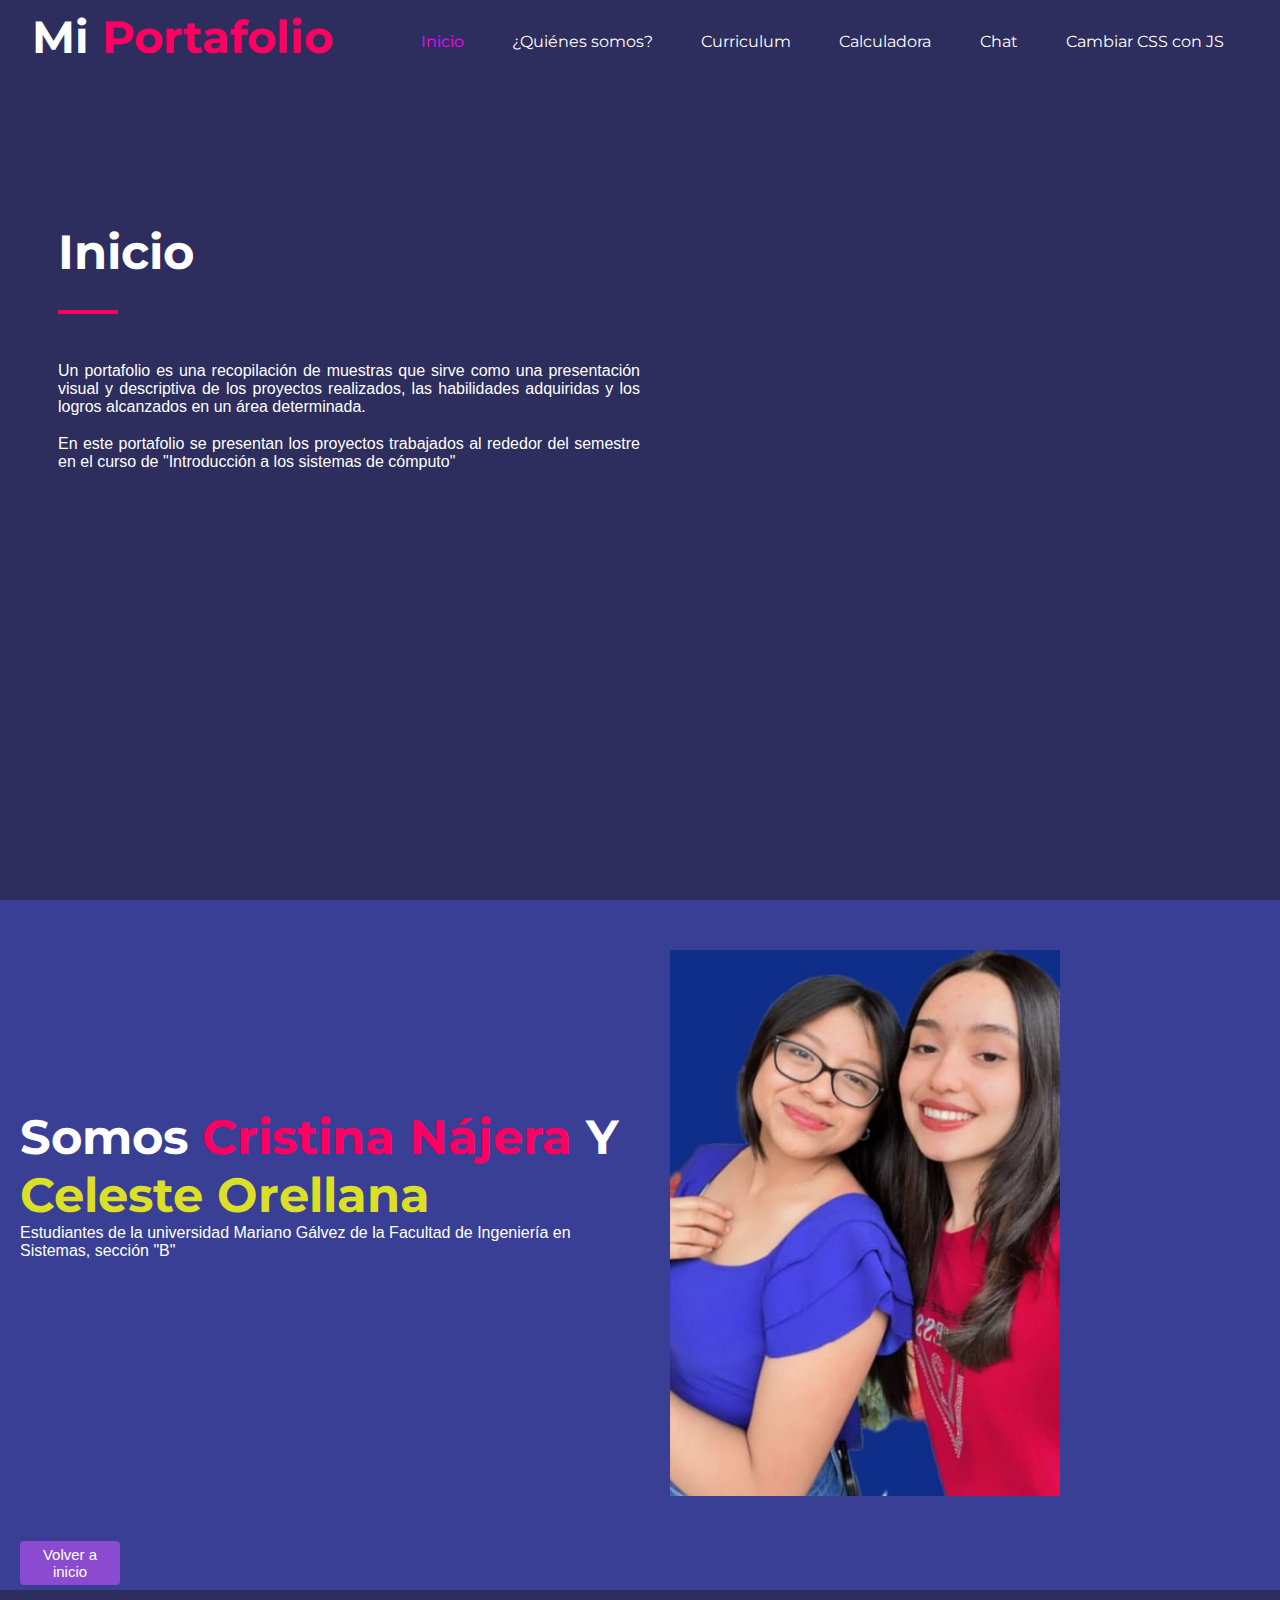
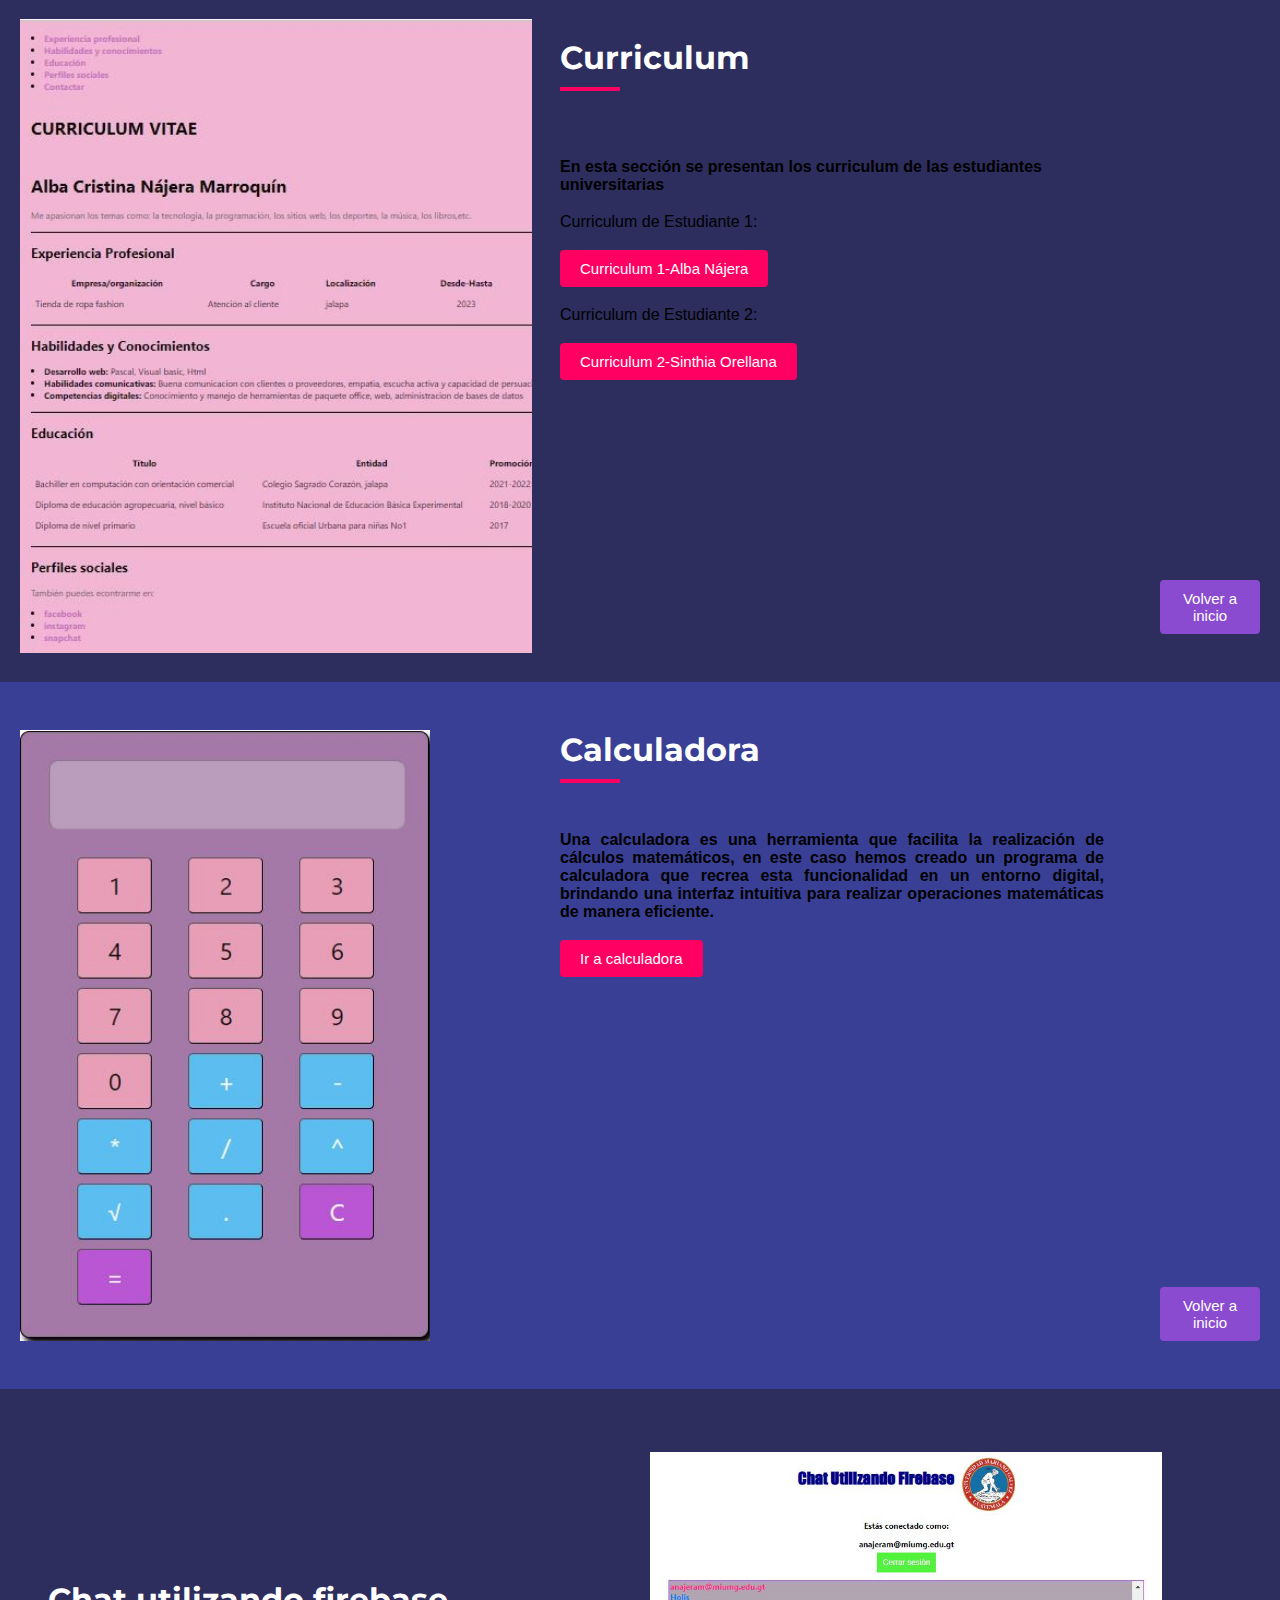
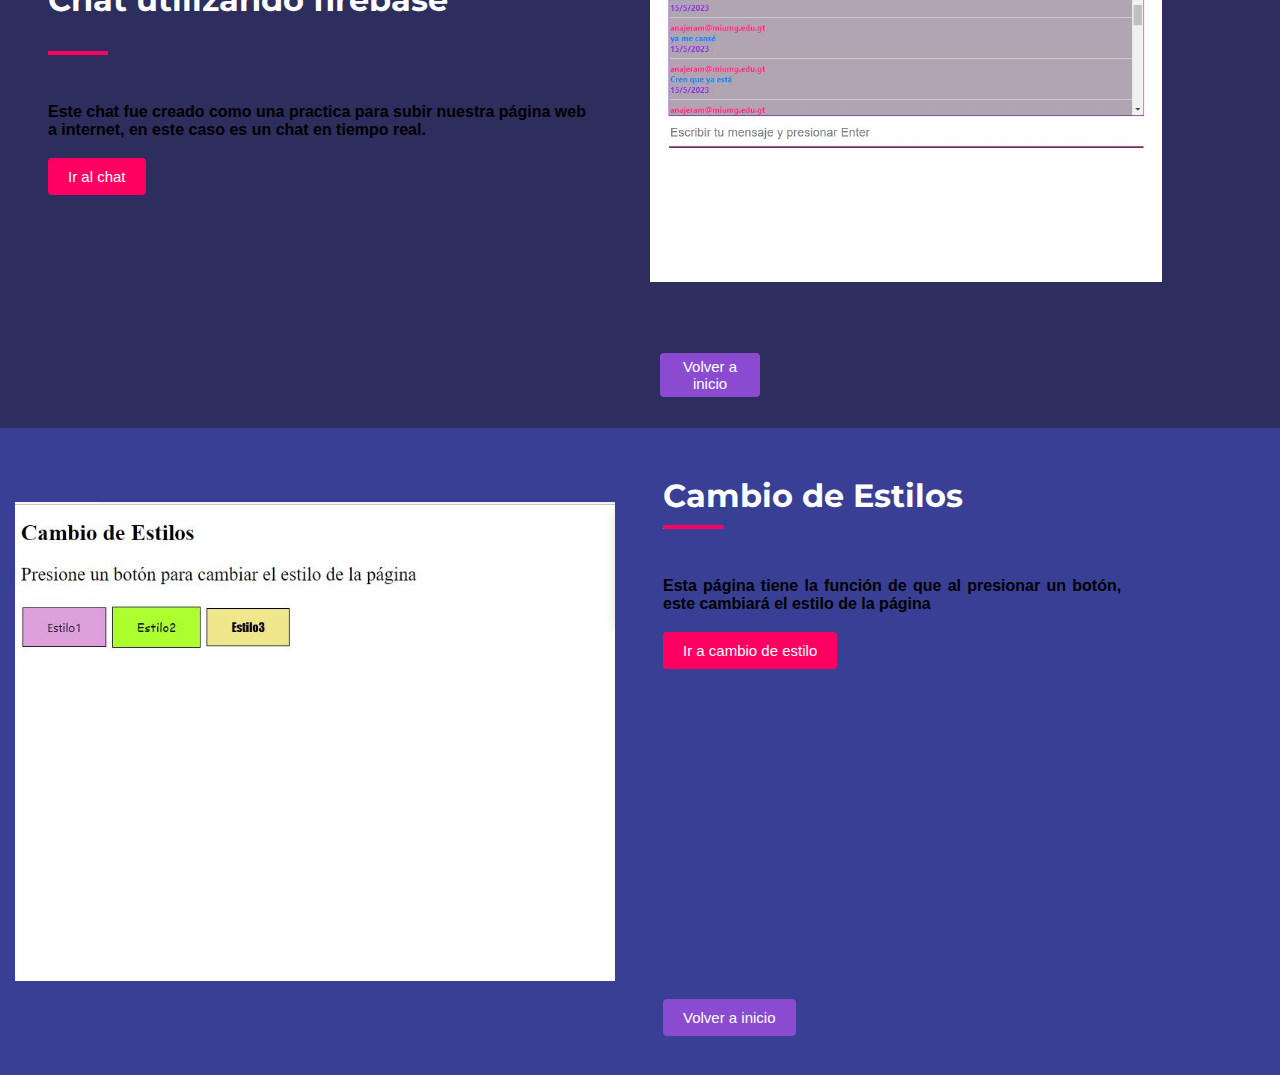
<file: index.html>
<!DOCTYPE html>
<html lang="en">
<head>
  <meta charset="UTF-8">
  <meta http-equiv="X-UA-Compatible" content="IE=edge">
  <meta name="viewport" content="width=device-width, initial-scale=1.0">
  <title>portfolio</title>
  <link rel="stylesheet" href="./style.css">
  <link rel="stylesheet" href="https://use.fontawesome.com/releases/v5.15.3/css/all.css" integrity="sha384-SZXxX4whJ79/gErwcOYf+zWLeJdY/qpuqC4cAa9rOGUstPomtqpuNWT9wdPEn2fk" crossorigin="anonymous">
</head>
<body>
  <div class="wrapper">
    <header>
      <nav class="navbar">
        <div class="brand">
          <h2 id="inicio">Mi <span>Portafolio</span></h2>
        </div>

        <ul class="menu">
          <li><a class="active" href="#inicio">Inicio</a></li>
          <li><a href="#somos">¿Quiénes somos?</a></li>
          <li><a href="#Curriculum">Curriculum</a></li>
          <li><a href="#Calculadora">Calculadora</a></li>
          <li><a href="#chatfi">Chat</a></li>
          <li><a href="#cambioEstil">Cambiar CSS con JS</a></li>
        </ul>
      </nav>
    </header>
    <main class="main">
      <div class="info-porta">
        <h1>Inicio</h1><br>
        <div class="divider"></div>
        <p>Un portafolio es una recopilación de muestras que sirve como una presentación visual y descriptiva de los proyectos realizados, las habilidades adquiridas y los logros alcanzados en un área determinada.</p><br>
        <p>En este portafolio se presentan los proyectos trabajados al rededor del semestre en el curso de "Introducción a los sistemas de cómputo"</p><br>
      </div>
    </main>
  </div>

  <div class="informacion">
    <div class="info-content">
      <h2 id="somos">Somos<span> Cristina Nájera</span> Y  <span class="span2"> Celeste Orellana</span></h2>
      <p>Estudiantes de la universidad Mariano Gálvez de la Facultad de Ingeniería en Sistemas, sección "B"</p>
      <br>
    </div>
    <img class="foto" src="./Imagenes/fotoo.jpg" alt="fotoo">
    <a href="#inicio"><button class="volver">Volver a inicio</button></a>
  </div>

  
  <div class="curriculum">
    <img src="./Imagenes/curriculumcap.JPG" alt="Curriculum imagen">

    <div class="info-curriculum">
    <h2 id="Curriculum">Curriculum</h2>
    <div class="divider"></div>
    <br>
    <p><b>En esta sección se presentan los curriculum de las estudiantes universitarias</b></p>
    <br> 
    <p>Curriculum de Estudiante 1:</p>
        <br>
        <a href="./Curriculum1/Curriculum Vitae- Alba Cristina.html" target="_blank"><button class="boton">Curriculum 1-Alba Nájera</button></a>
        <br>
        <br>
        <p>Curriculum de Estudiante 2:</p>
        <br>
        <a href="./Curriculum2/index.html" target="_blank"><button class="boton">Curriculum 2-Sinthia Orellana</button></a>
        <br>
        <a href="#inicio"><button class="regresar">Volver a inicio</button></a>
    </div>
  </div>

  <div class="Calculadora">
    <img src="./Imagenes/calculador.JPG" alt="Calculadora imagen">

    <div class="info-calculadora">
    <h2 id="Calculadora">Calculadora</h2>
    <div class="divider"></div>
    <p><b> Una calculadora es una herramienta que facilita la realización de cálculos matemáticos, en este caso hemos creado un programa de calculadora que recrea esta funcionalidad en un entorno digital, brindando una interfaz intuitiva para realizar operaciones matemáticas de manera eficiente.</b></p> 
    <br>
    <a href="./Calculadora HTML, JV Y CSS/Calculadora.html"><button class="bot">Ir a calculadora</button></a>
    <br>
    <a href="#inicio"><button class="retornar">Volver a inicio</button></a>
    </div>
  </div>

    <div class="Chat">
      <img src="./Imagenes/chat.JPG" alt="Chat con firebase">
  
      <div class="chat-firebase">
      <h2 id="chatfi">Chat utilizando firebase</h2>
      <div class="divider"></div>
      <p><b>Este chat fue creado como una practica para subir nuestra página web a internet, en este caso es un chat en tiempo real.</b></p> 
      <br>
      <a href="./chat/chat.html" target="_blank"><button class="bot">Ir al chat</button></a>
      </div>
      <a href="#inicio"><button class="volver">Volver a inicio</button></a>
    </div>

    <div class="Cambio">
      <img class="Cambioimg" src="./Imagenes/Cambio.JPG" alt="Cambio estilo">
  
      <div class="cambio-estilo">
      <h2 id="cambioEstil">Cambio de Estilos</h2>
      <div class="divider"></div>
      <p><b>Esta página tiene la función de que al presionar un botón, este cambiará el estilo de la página</b></p> 
      <br>
      <a href="./Cambio de color y letra/Index2.html"><button class="cambiar">Ir a cambio de estilo</button></a><br>
      <a href="#inicio"><button class="Regre">Volver a inicio</button></a>
      </div>
      </div>
</body>
</html>
</file>
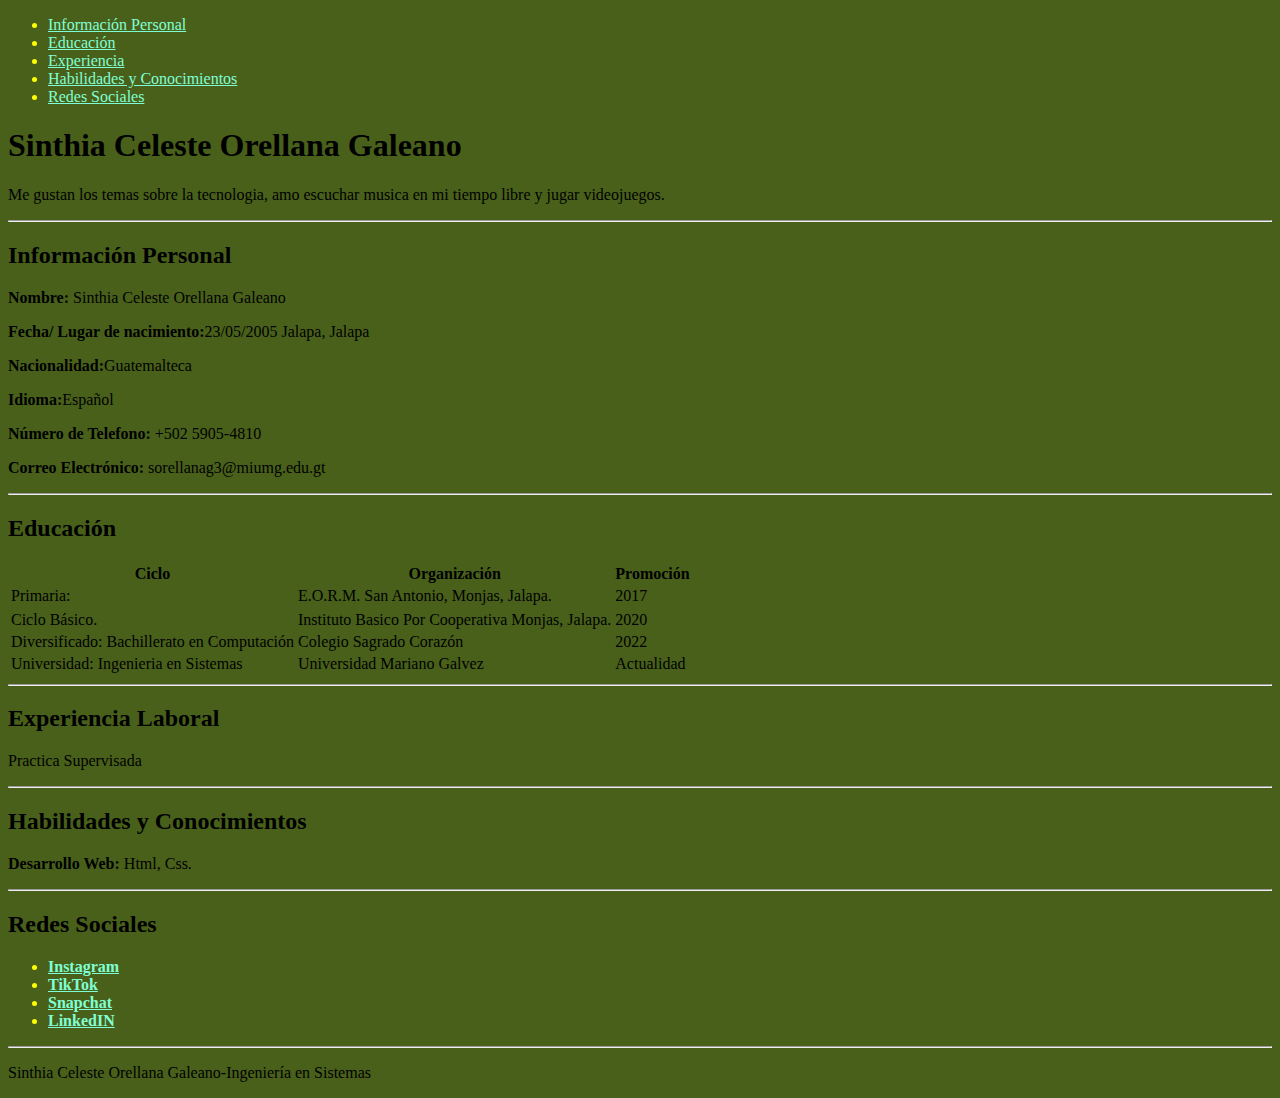
<file: Curriculum2/index.html>
<!DOCTYPE html>
<html lang="en">
<head>
    <meta charset="UTF-8">
    <meta http-equiv="X-UA-Compatible" content="IE=edge">
    <meta name="viewport" content="width=device-width, initial-scale=1.0">
    <link rel="stylesheet" href="Style.css">
    <title>Curriculum: Estudiante Celeste</title>
</head>
<body>
    <div class="container">
        <div class="references-container">
            <ul class="list-links">
                <li><a href="#personal">Información Personal</a></li>
                <li><a href="#educacion">Educación</a></li>
                <li><a href="#experiencia">Experiencia</a></li>
                <li><a href="#habilidades">Habilidades y Conocimientos</a></li>
                <li><a href="#redes">Redes Sociales</a></li>
            </ul>
        </div>
        <h1>Sinthia Celeste Orellana Galeano</h1>
        <p>Me gustan los temas sobre la tecnologia, amo escuchar musica en mi tiempo libre y jugar videojuegos. </p>
        <hr>

        <div class="personal-information">
            <h2 id="personal">Información Personal</h2>
            <div class="texto-info">
                <p><strong>Nombre: </strong>Sinthia Celeste Orellana Galeano</p>
                <p><strong>Fecha/ Lugar de nacimiento:</strong>23/05/2005  Jalapa, Jalapa</p>
                <p><strong>Nacionalidad:</strong>Guatemalteca</p>
                <p><strong>Idioma:</strong>Español</p>
                <p><strong>Número de Telefono: </strong>+502 5905-4810</p>
                <p><strong>Correo Electrónico: </strong>sorellanag3@miumg.edu.gt</p>
            </div>
        </div>
        <hr>
        <div class="education">
            <h2 id="educacion">Educación</h2>
            <table>
                <tr>
                    <th>
                        Ciclo
                    </th>
                <th>
                        Organización
                    </th>
                    <th>
                        Promoción
                    </th>
                </tr>
                <tr>
                    <td>
                        Primaria:
                    </td>
                    <td>
                        E.O.R.M. San Antonio, Monjas, Jalapa.
                    </td>
                    <td>
                        2017
                    </td>
                </tr>
                <tr>
                </tr>
                <tr>
                    <td>
                        Ciclo Básico.
                    </td>
                    <td>
                        Instituto Basico Por Cooperativa Monjas, Jalapa.
                    </td>
                    <td>
                        2020
                    </td>
                </tr>
                <tr>
                    <td>
                        Diversificado: Bachillerato en Computación
                    </td>
                    <td>
                        Colegio Sagrado Corazón
                    </td>
                    <td>
                        2022
                    </td>
                </tr>
                <tr>
                    <td>
                        Universidad: Ingenieria en Sistemas
                    </td>
                    <td>
                        Universidad Mariano Galvez
                    </td>
                    <td>
                        Actualidad
                    </td>
                </tr>
            </table>
        
        </div>
        <hr>
        <div class="experiencia-profesional">
            <h2 id="experiencia">Experiencia Laboral</h2>
            <p id="p1">Practica Supervisada</p>
        </div>
        <hr>
        <div class="habilidades-conocimientos">
            <h2 id="habilidades">Habilidades y Conocimientos</h2>
            <div class="texto-habilidad">
                <p><strong>Desarrollo Web: </strong>Html, Css.</p>
            </div>
        </div>
        <hr>
        <div class="redes-sociales">
            <h2 id="redes">Redes Sociales</h2>
            <ul id="links">
                <li><a href="https://instagram.com/celeste_.orellana?igshid=NTc4MTIwNjQ2YQ==" target="_blank"><strong>Instagram</strong></a></li>
                <li><a href="https://www.tiktok.com/@celeste.orellana1?_t=8ccaPSOlWVy&_r=1" target="_blank"><strong>TikTok</strong></a></li>
                <li><a href="https://t.snapchat.com/6o1izMU3" target="_blank"><strong>Snapchat</strong></a></li>
                <li><a href="https://www.linkedin.com/in/celeste-orellana-2a7800275" target="_blank"><strong>LinkedIN</strong></a></li>
            </ul> 
        </div>
        <hr>
        <div class="footer">
            <p id="pie">Sinthia Celeste Orellana Galeano-Ingeniería en Sistemas</p>
        </div>
    </div>
</body>
</html>
</file>
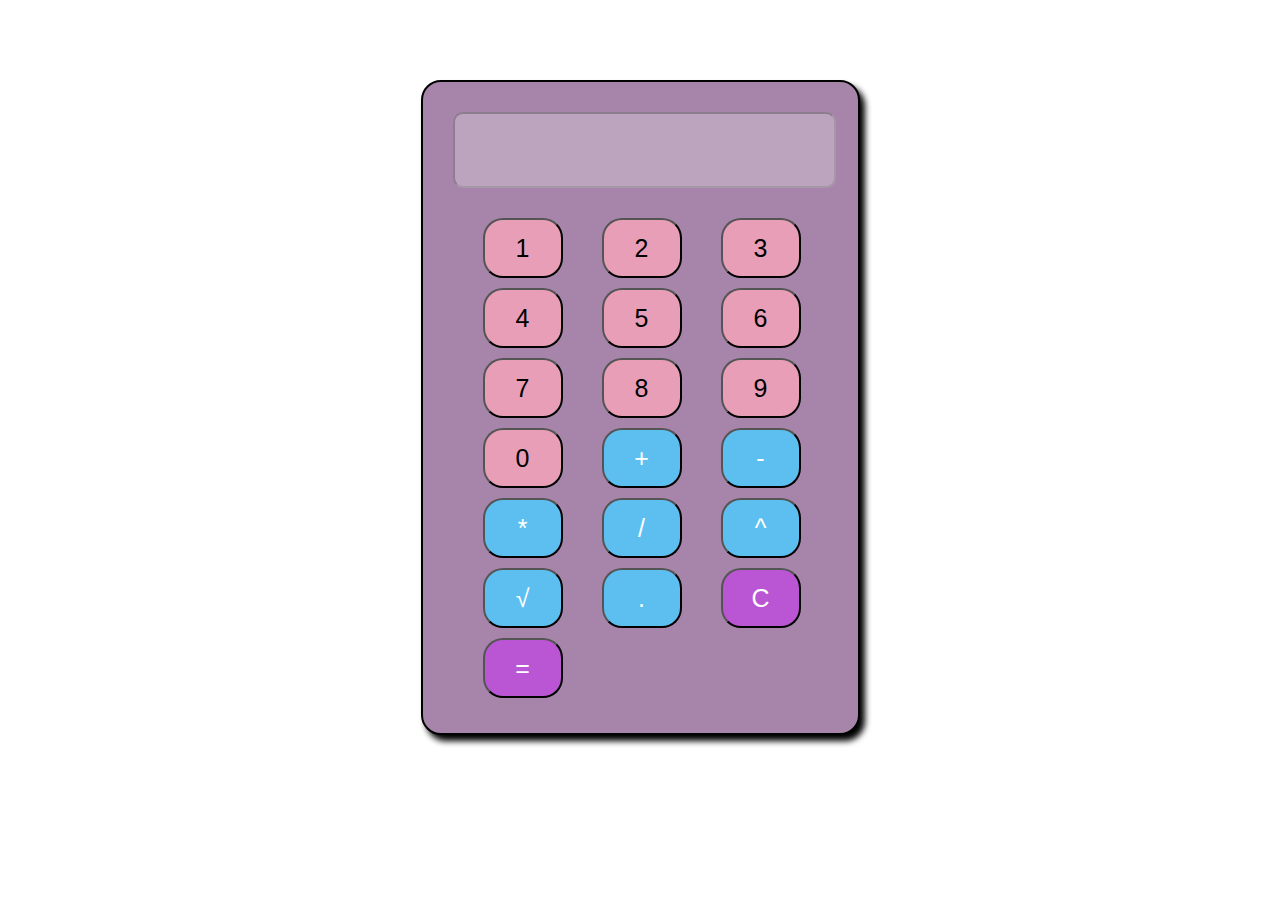
<file: Calculadora HTML, JV Y CSS/Calculadora.html>
<!DOCTYPE html>
<html lang="en">
<head>
    <meta charset="UTF-8">
    <meta http-equiv="X-UA-Compatible" content="IE=edge">
    <meta name="viewport" content="width=device-width, initial-scale=1.0">
    <title>Calculadora</title>
    <link rel="stylesheet" href="./calculadora.css">
</head>
<body>
    <div class="container">
        <div class="output">
            <input type="text" id="display" disabled>
        </div>
        <div class="button">
            <button class="number" onclick="addToDisplay('1')">1</button>
            <button class="number" onclick="addToDisplay('2')">2</button>
            <button class="number" onclick="addToDisplay('3')">3</button>
            <button class="number" onclick="addToDisplay('4')">4</button>
            <button class="number" onclick="addToDisplay('5')">5</button>
            <button class="number" onclick="addToDisplay('6')">6</button>
            <button class="number" onclick="addToDisplay('7')">7</button>
            <button class="number" onclick="addToDisplay('8')">8</button>
            <button class="number" onclick="addToDisplay('9')">9</button>
            <button class="number" onclick="addToDisplay('0')">0</button>
            <button class="operator" onclick="addToDisplay('+')">+</button>
            <button class="operator" onclick="addToDisplay('-')">-</button>
            <button class="operator" onclick="addToDisplay('*')">*</button>
            <button class="operator" onclick="addToDisplay('/')">/</button>
            <button class="operator" onclick="addToDisplay('**')">^</button>
            <button class="operator" onclick="addToDisplay('√')">√</button>
            <button class="operator" onclick="addToDisplay('.')">.</button>
            <button class="clear" onclick="clearDisplay()">C</button>
            <button class="equals" onclick="calculate()">=</button>
            
        </div>
    </div>
    <script src="./calculadora.js"></script>
</body>
</html>
</file>
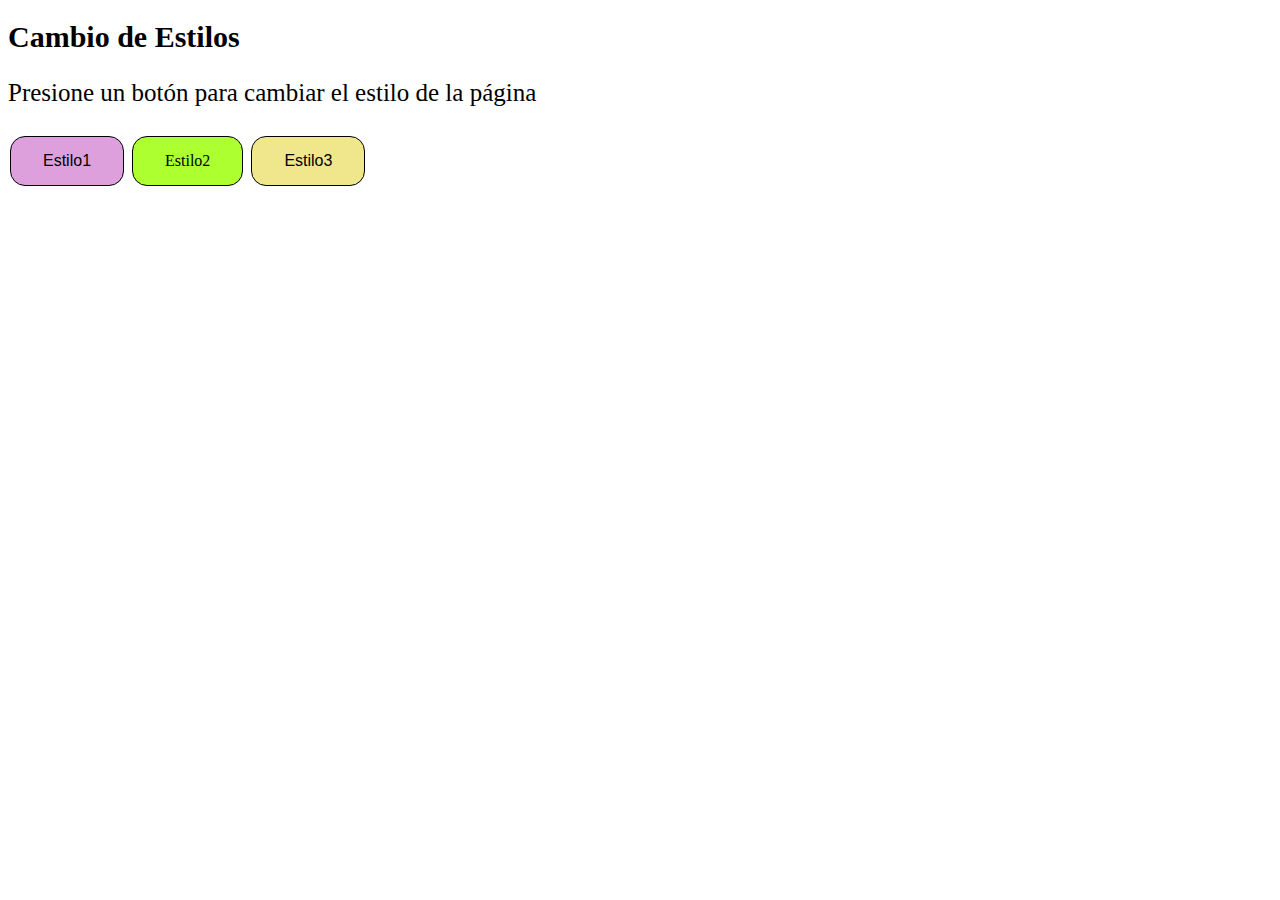
<file: Cambio de color y letra/Index2.html>
<!DOCTYPE html>
<html lang="en">
<head>
    <meta charset="UTF-8">
    <meta http-equiv="X-UA-Compatible" content="IE=edge">
    <meta name="viewport" content="width=device-width, initial-scale=1.0">
    <title>Cambio de Estilos</title>
    <link rel="stylesheet" type="text/css" href="./style2.css">
</head>
<body>
    <h1 id="titulo">Cambio de Estilos</h1>
    <p id="parrafo">Presione un botón para cambiar el estilo de la página</p>
    <button class="button1" onclick="cambiarEstilo('plum', 'Segoe UI')">Estilo1</button>
    <button class="button2" onclick="cambiarEstilo('greenyellow', 'cursive')">Estilo2</button>
    <button class="button3" onclick="cambiarEstilo('khaki', 'Impact')">Estilo3</button>
    <script src="./script2.js"></script>
</body>
</html>
</file>
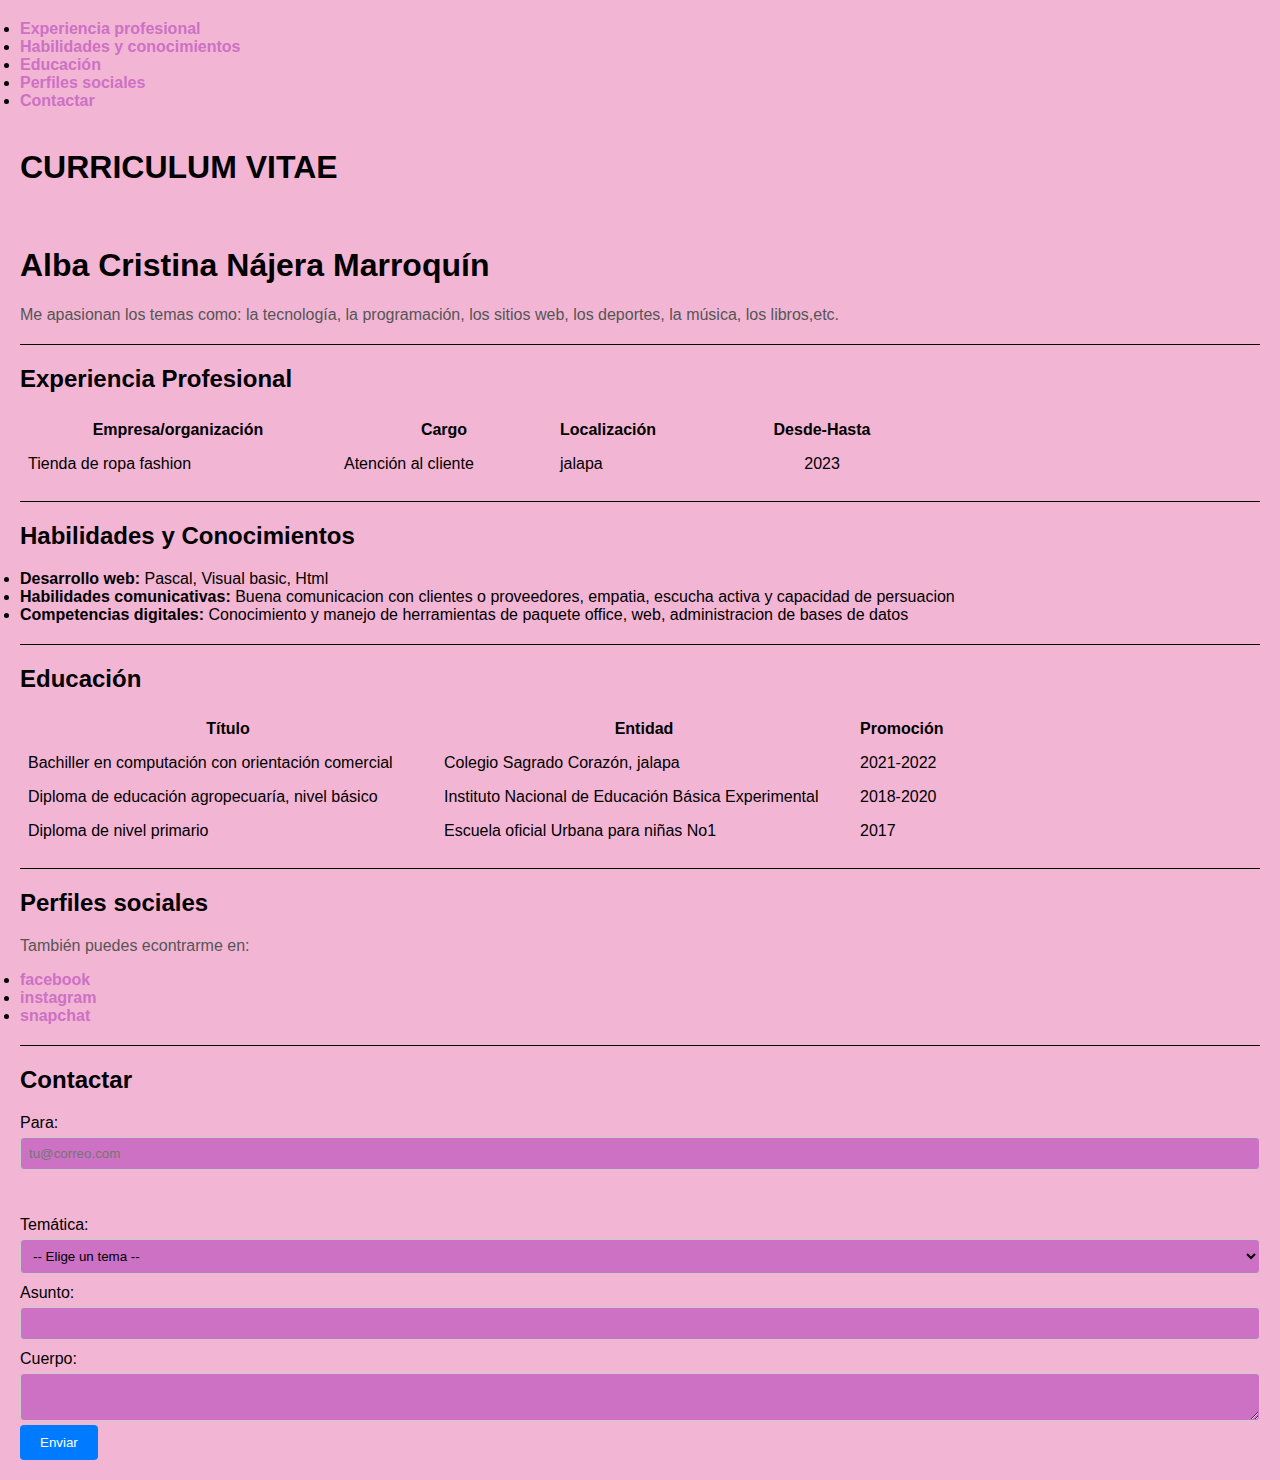
<file: Curriculum1/Curriculum Vitae- Alba Cristina.html>
<!DOCTYPE html>
<html lang="en">
<head>
    <meta charset="UTF-8">
    <meta http-equiv="X-UA-Compatible" content="IE=edge">
    <meta name="viewport" content="width=device-width, initial-scale=1.0">
    <title>Curriculum Vitae: Alba Cristina Nájera Marroquín</title>
    <link href="estilo.css" rel="stylesheet">
</head>
<body class="cuerpo">
    <div class="links">
    <li><a href="#Experiencia profesional">Experiencia profesional</a></li>
    <li><a href="#Habilidades y conocimientos">Habilidades y conocimientos</a></li>
    <li><a href="#Educacion">Educación</a></li>
    <li><a href="#Perfiles sociales">Perfiles sociales</a></li>
    <li><a href="#Contactar">Contactar</a></li>
    </div>
    <br>
     <h1>CURRICULUM VITAE</h1>
     <br>
    <h1>Alba Cristina Nájera Marroquín</h1>
    <p>Me apasionan los temas como: la tecnología, la programación, los sitios web, los deportes, la música, los libros,etc.</p>
    <html lang="en">
    <head>
        <meta charset="UTF-8">
        <meta http-equiv="X-UA-Compatible" content="IE=edge">
        <meta name="viewport" content="width=device-width, initial-scale=1.0">
        <title>Document</title>
    </head>
    <hr>
    <h2 id="Experiencia profesional">Experiencia Profesional</h2>
    <table>
        <tr>
            <td style="text-align: center; width: 300px;"><strong>Empresa/organización</strong></td>
            <td style="text-align: center; width: 200px;"><strong>Cargo</strong></td>
            <td  width: 200px;><strong>Localización</strong></td>
            <td style="text-align: center; width: 300px;"><strong>Desde-Hasta</strong></td>
        </tr>
        
        <tr >
            <td>Tienda de ropa fashion</td>
            <td>Atención al cliente</td>
            <td>jalapa</td>
            <td style="text-align: center;">2023</td>
        </tr>
    </table>
    <hr>
    <h2 id="Habilidades y conocimientos">Habilidades y Conocimientos </h2>
    <li><strong>Desarrollo web:</strong> Pascal, Visual basic, Html</li>
    <li><strong>Habilidades comunicativas:</strong> Buena comunicacion con clientes o proveedores, empatia, escucha activa y capacidad de persuacion</li>
    <li><strong>Competencias digitales:</strong> Conocimiento y manejo de herramientas de paquete office, web, administracion de bases de datos</li>
    <hr>
    <h2 id="Educacion">Educación</h2>
    <table>
        <tr>
            <td style="text-align: center; width: 400px"><strong>Título</strong></td>
            <td style="text-align: center; width: 400px"><strong>Entidad</strong></td>
            <td width:400px;><strong>Promoción</strong></td>
        </tr>
        <tr>
            <td>Bachiller en computación con orientación comercial</td>
            <td>Colegio Sagrado Corazón, jalapa</td>
            <td>2021-2022</td>
        </tr>
        <tr>
            <td>Diploma de educación agropecuaría, nivel básico</td>
            <td>Instituto Nacional de Educación Básica Experimental</td>
            <td>2018-2020</td>
        </tr>
        <tr>
            <td>Diploma de nivel primario</td>
            <td>Escuela oficial Urbana para niñas No1</td>
            <td>2017</td>
        </tr>
    </table>
    <hr>
    <h2 id="Perfiles sociales">Perfiles sociales</h2>
    <p>También puedes econtrarme en:</p>
    <li><a href="https://www.facebook.com/cristi.najera.39">facebook</a></li>
    <li><a href="https://www.instagram.com/cristinaa._.nm/">instagram</a></li>
    <li><a href="https://www.snapchat.com/add/cristina_na7359?share_id=b0nNsP7C8xo&locale=es-US">snapchat</a></li>
    <hr>
    <h2 id="Contactar">Contactar</h2>
    <form action="mailto:direccion@correo.com" method= "get" enctype="text/plain">
        <label for="to">Para:</label>
        <input id="to" type="email" placeholder="tu@correo.com" required>
        <br>
        <br>
        <br>

        <label	for="topic">Temática:	</label>
				<select	id="topic"	name="topic">
						<option>--	Elige	un	tema	--</option>
						<option	value="proposal">Propuesta</option>
						<option	value="report">Reporte</option>
						<option	value="other">Otro</option>
				</select>
        
        <label for="Subjet">Asunto:</label>
        <input id="Subjet" name="Subjet" type="text">

        <label	for="body">Cuerpo:</label>
				<textarea	id="body"	name="body"></textarea>

		<button	type="submit">Enviar</button>
    </form>

</body>
</html>
</file>
<file: style.css>
@import url('https://fonts.googleapis.com/css2?family=Montserrat:wght@100;700&display=swap');

* {
  margin: 0;
  padding: 0;
  box-sizing: border-box;
}

body {
  font-family: 'Montserrat', sans-serif;
  max-width: 100%;
  overflow-x: hidden;
}

.wrapper{
  width: 100vw;
  height: 100vh;
  background-color: rgb(45, 45, 94);
  color:white;
}

.navbar{
  display: flex;
  justify-content: space-between;
  padding: 2em;
}

.brand{
  margin-top: -23px;
  font-size: 15px;
}

#inicio{
  transition: transform 0.5s ease;
}

#inicio:hover{
  transform: translateY(30px) scaleY(1);
}


.brand span{
  color: rgb(255, 0, 98);
}

.menu {
  display: flex;
  width: 70%;
  justify-content: space-around;
}

.menu li {
  list-style: none;
}

.menu a {
  color: white;
  text-decoration: none;
  padding: 10px 20px;
}

.menu .active{
  color: rgb(255, 0, 255);
}

.menu a:hover{
background-color: rgb(255, 0, 98);
color:black;
transition: ease-in .3s;
}

.main{
  margin: 0 auto;
  width: 80vw;
  height: 80vh;
  display: grid;
  grid-template-columns: repeat(2,1fr);
  align-items: center;
}

.info-porta{
  margin-left: -70px;
  margin-top: -200px;
  text-align: justify;

}

h1{
  font-size: 3em;
  transition: transform 0.5s ease;

}

h1:hover{
  transform: translateX(60px);
}

.divider{
  height: 4px;
  width: 60px;
  background-color: rgb(255, 0, 98);
  margin-top: 10px;
  margin-bottom: 1em;
  transition: transform 0.5s ease;
}

.divider:hover{
  transform: translateX(60px);
}

.informacion{
  display: grid;
  grid-template-columns: repeat(2,1fr);
  align-items: center;
  background-color: rgb(57, 63, 148);
}

.info-content{
  margin-left: 20px;
  margin-top: -60px;
}

#somos{
  transition: transform 0.5s ease;
}

#somos:hover{
  transform: translateX(15px);
}

.foto{
  width: 390px;
  margin: 50px 30px 50px 30px;
}

h2{
  font-size: 3em;
  color: white;
}

span{
    color: rgb(255, 0, 98);
}

.span2{
  color:rgb(220, 223, 40);
}

p{
  color: white;
  font-family: 'Lucida Sans', 'Lucida Sans Regular', 'Lucida Grande', 'Lucida Sans Unicode', Geneva, Verdana, sans-serif;
}

.volver{
  display: inline-block;
    padding: 5px 10px;
    background-color:  rgb(138, 75, 209);
    color: white;
    text-decoration: none;
    border: none;
    border-radius: 4px;
    cursor: pointer;
    font-size: 15px;
    width: 100px;
    margin-top: -5px;
    margin-bottom: 5px;
    margin-left: 20px;
}


.curriculum{
  display:grid;
  grid-template-columns: repeat(10, 1fr);
  width: 100vw;
  align-items: center;
  background-color: rgb(45, 45, 94);
}

.curriculum img {
  width: 100%;
  grid-column: 1/5;
  margin-top: 10px;
  margin-left: 20px;
  margin-bottom: 10px;
}

.info-curriculum{
  grid-column: 5/10;
  padding: 3em;
}

.info-curriculum h2{
  font-size: 2em;
  color: white;
}

.boton{
  display: inline-block;
    padding: 10px 20px;
    background-color: rgb(255, 0, 98);
    color: white;
    text-decoration: none;
    border: none;
    border-radius: 4px;
    cursor: pointer;
    font-size: 15px;
}

.divider{
  height: 4px;
  width: 60px;
  background-color: rgb(255, 0, 98);
  margin-top: 10px;
  margin-bottom: 3em;
}

.curriculum p{
  color: black;
  font-family: 'Lucida Sans', 'Lucida Sans Regular', 'Lucida Grande', 'Lucida Sans Unicode', Geneva, Verdana, sans-serif;
}

.regresar{
  display: inline-block;
    padding: 10px 20px;
    background-color:  rgb(138, 75, 209);
    color: white;
    text-decoration: none;
    border: none;
    border-radius: 4px;
    cursor: pointer;
    font-size: 15px;
    width: 100px;
    margin-top: 200px;
    margin-left: 600px;
}

.Calculadora{
  display:grid;
  grid-template-columns: repeat(10, 1fr);
  width: 100vw;
  align-items: center;
  background-color: rgb(57, 63, 148);
}

.Calculadora img {
  width: 80%;
  grid-column: 1/5;
  margin-left: 20px;
  margin-top: 10px;
  margin-bottom: 10px;
}

.info-calculadora{
  grid-column: 5/10;
  padding: 3em;
  text-align: justify;
}

.info-calculadora h2{
  font-size: 2em;
  color: white;
}

.bot{
  display: inline-block;
    padding: 10px 20px;
    background-color: rgb(255, 0, 98);
    color: white;
    text-decoration: none;
    border: none;
    border-radius: 4px;
    cursor: pointer;
    font-size: 15px;
}

.retornar{
  display: inline-block;
    padding: 10px 20px;
    background-color:  rgb(138, 75, 209);
    color: white;
    text-decoration: none;
    border: none;
    border-radius: 4px;
    cursor: pointer;
    font-size: 15px;
    width: 100px;
    margin-top: 310px;
    margin-left: 600px;
}

.divider{
  height: 4px;
  width: 60px;
  background-color: rgb(255, 0, 98);
  margin-top: 10px;
  margin-bottom: 3em;
}

.Calculadora p{
  color: black;
  font-family: 'Lucida Sans', 'Lucida Sans Regular', 'Lucida Grande', 'Lucida Sans Unicode', Geneva, Verdana, sans-serif;
}

.Chat {
  display: grid;
  grid-template-columns: repeat(10, 1fr);
  width: 100vw;
  align-items: center;
  background-color: rgb(45, 45, 94);
}

.Chat img {
  width: 80%;
  grid-column: 6/11; /* Cambia el rango de columnas para ubicar la imagen en el lado derecho */
  margin-right: 20px; /* Utiliza margin-right en lugar de margin-left para ajustar el margen en el lado derecho */
  margin: 63px 10px 50px 10px;
}

.chat-firebase {
  grid-column: 1/6; /* Cambia el rango de columnas para ubicar el contenido en el lado izquierdo */
  padding: 3em;
 
}

#chatfi{
  font-size: 2em;
  color: white;
  margin-top: -400px;
  margin-bottom: 1em; /* Añade un margen inferior para separar el título del párrafo */
}

.bot {
  display: inline-block;
  padding: 10px 20px;
  background-color: rgb(255, 0, 98);
  color: white;
  text-decoration: none;
  border: none;
  border-radius: 4px;
  cursor: pointer;
  font-size: 15px;
}

.divider {
  height: 4px;
  width: 60px;
  background-color: rgb(255, 0, 98);
  margin-top: 10px;
  margin-bottom: 3em;
}

.Chat p {
  color: black;
  font-family: 'Lucida Sans', 'Lucida Sans Regular', 'Lucida Grande', 'Lucida Sans Unicode', Geneva, Verdana, sans-serif;
}

.Cambio{
  display:grid;
  grid-template-columns: repeat(10, 1fr);
  width: 100vw;
  align-items: center;
  background-color: rgb(57, 63, 148);
}

.Cambioimg {
  width: 600px;
  grid-column: 1/5;
  margin-top: 30px;
  margin-left: 15px;
  margin-bottom: 50px;
}

.cambio-estilo{
  grid-column: 5/10;
  padding: 3em;
  text-align: justify;
}

.cambio-estilo h2{
  font-size: 2em;
  color: white;
}

.cambiar{
  display: inline-block;
    padding: 10px 20px;
    background-color: rgb(255, 0, 98);
    color: white;
    text-decoration: none;
    border: none;
    border-radius: 4px;
    cursor: pointer;
    font-size: 15px;
}

.Regre {
  display: inline-block;
  padding: 10px 20px;
  background-color: rgb(138, 75, 209);
  color: white;
  text-decoration: none;
  border: none;
  border-radius: 4px;
  cursor: pointer;
  font-size: 15px;
  margin-top: 330px;
  margin-bottom: -220px;
}


.divider{
  height: 4px;
  width: 60px;
  background-color: rgb(255, 0, 98);
  margin-top: 10px;
  margin-bottom: 3em;
}

.Cambio p{
  color: black;
  font-family: 'Lucida Sans', 'Lucida Sans Regular', 'Lucida Grande', 'Lucida Sans Unicode', Geneva, Verdana, sans-serif;
  text-align: justify;
}
</file>
<file: Curriculum2/Style.css>
body{
    font-family: Georgia, 'Times New Roman', Times, serif;
    font-size: 16px;
    background-color:rgb(73, 96, 26);
}

.list-links{
    font: optional;color: yellow;
}

ul{
    color:yellow;
}

p{
    color: black;
}

div{
    color: black;
}

a{
    color: aquamarine;
}
</file>
<file: Calculadora HTML, JV Y CSS/calculadora.css>
.container {
    width: 375px;
    margin:80px auto;
    border: 2px solid black;
    padding: 30px;
    border-radius: 20px;
    box-shadow: 5px 6px 6px black;
    background-color: rgb(167, 133, 170);
}

.output {
    margin-bottom: 25px;
}

#display {
    width: 100%;
    height: 70px;
    font-size: 25px;
    border-radius: 10px;
    text-align: right;
    font-family: 'Segoe UI', Tahoma, Geneva, Verdana, sans-serif;
}

button {
    width: 80px;
    height: 60px;
    font-size: 25px;
    font-family: 'Segoe UI', Tahoma, Geneva, Verdana, sans-serif;
    border-radius: 20px;
    margin: 5px;
    margin-left: 30px;
    transition: transform 0.2s ease;
}

button:active{
    transform: translateY(4px);
}

.number {
    background-color:rgb(231, 158, 182);
    color:black;
}

.operator {
    background-color: rgba(77, 204, 255, 0.822);
    color:white;
}

.equals {
    background-color: mediumorchid;
    color:white;
}
 .clear {
    background-color: mediumorchid;
    color:white;
 }
</file>
<file: Cambio de color y letra/style2.css>
button.button1 {
    background-color: plum;
    border: 1px solid black;
    padding: 15px 32px;
    text-align: center;
    color: black;
    text-decoration: none;
    display: inline-block;
    font-size: 16px;
    margin: 4px 2px;
    cursor: pointer;
    font-family:'Segoe UI', Tahoma, Geneva, Verdana, sans-serif;
    border-radius: 15px;
}

button.button2 {
    background-color: greenyellow;
    border: 1px solid #000;
    padding: 15px 32px;
    text-align: center;
    color: black;
    text-decoration: none;
    display: inline-block;
    font-size: 16px;
    margin: 4px 2px;
    cursor: pointer;
    font-family:cursive;
    border-radius: 15px;
}

button.button3 {
    background-color: khaki;
    border: 1px solid #000;
    padding: 15px 32px;
    text-align: center;
    color: black;
    text-decoration: none;
    display: inline-block;
    font-size: 16px;
    margin: 4px 2px;
    cursor: pointer;
    font-family:Impact, Haettenschweiler, 'Arial Narrow Bold', sans-serif;
    border-radius: 15px;
}

h1 {
    font-size: 30px;
    font-family: 'Times New Roman', Times, serif;
    color: black;
}

p {
    font-size: 25px;
    font-family: 'Times New Roman', Times, serif;
    color: black;
}
</file>
<file: Curriculum1/estilo.css>
body {
    font-family:'Segoe UI', Tahoma, Geneva, Verdana, sans-serif;
    margin: 0;
    padding: 20px;
    background-color:#f3b5d4;
  }


  h1 {
    color: black;
  }
  
  h2 {
    color: black;
    margin-top: 20px;
  }
  
  p {
    color: #555;
  }
  
  hr {
    border: 2px;
    border-top: 1px solid #000000;
    margin: 20px 0;
  }
  
  table {
    border-collapse: collapse;
    margin-top: 10px;
  }
  
  th, td {
    padding: 8px;
    text-align: left;
  }
  
  th {
    background-color: #cc71c4;
  }
  

  a {
    color: #cc71c4;
    text-decoration: none;
    font-weight: bold;
  
  }
  
  a:hover {
    text-decoration: underline;
  }
  
  form {
    margin-top: 20px;
  }
  
  label {
    display: block;
    margin-top: 10px;
  }
  
  input, select, textarea {
    width: 100%;
    padding: 8px;
    border: 1px solid #ccc;
    border-radius: 4px;
    box-sizing: border-box;
    margin-top: 5px;
    background-color: #cc71c4;
  }
  
  button[type="submit"] {
    background-color: #007bff;
    color: #fff;
    padding: 10px 20px;
    border: none;
    border-radius: 4px;
    cursor: pointer;
  }
  
  button[type="submit"]:hover {
    background-color: #0056b3;
  }
</file>
